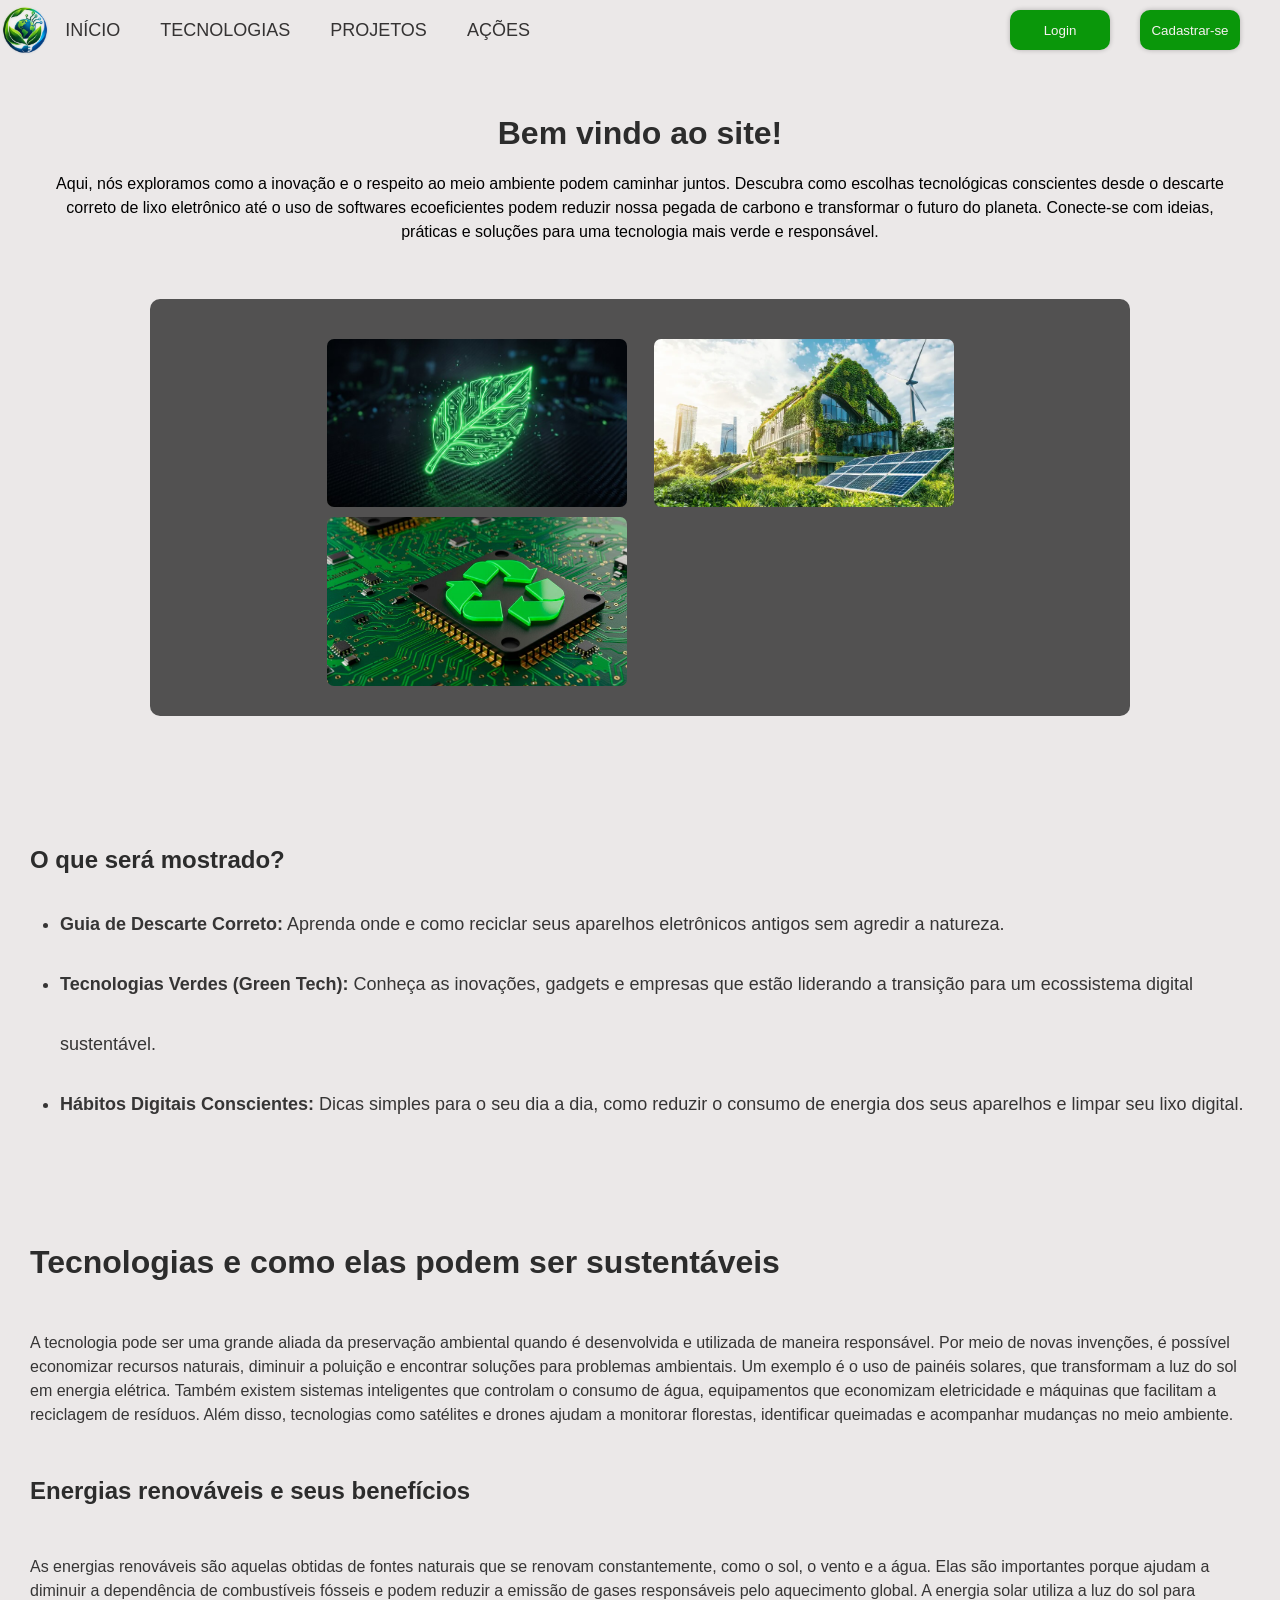
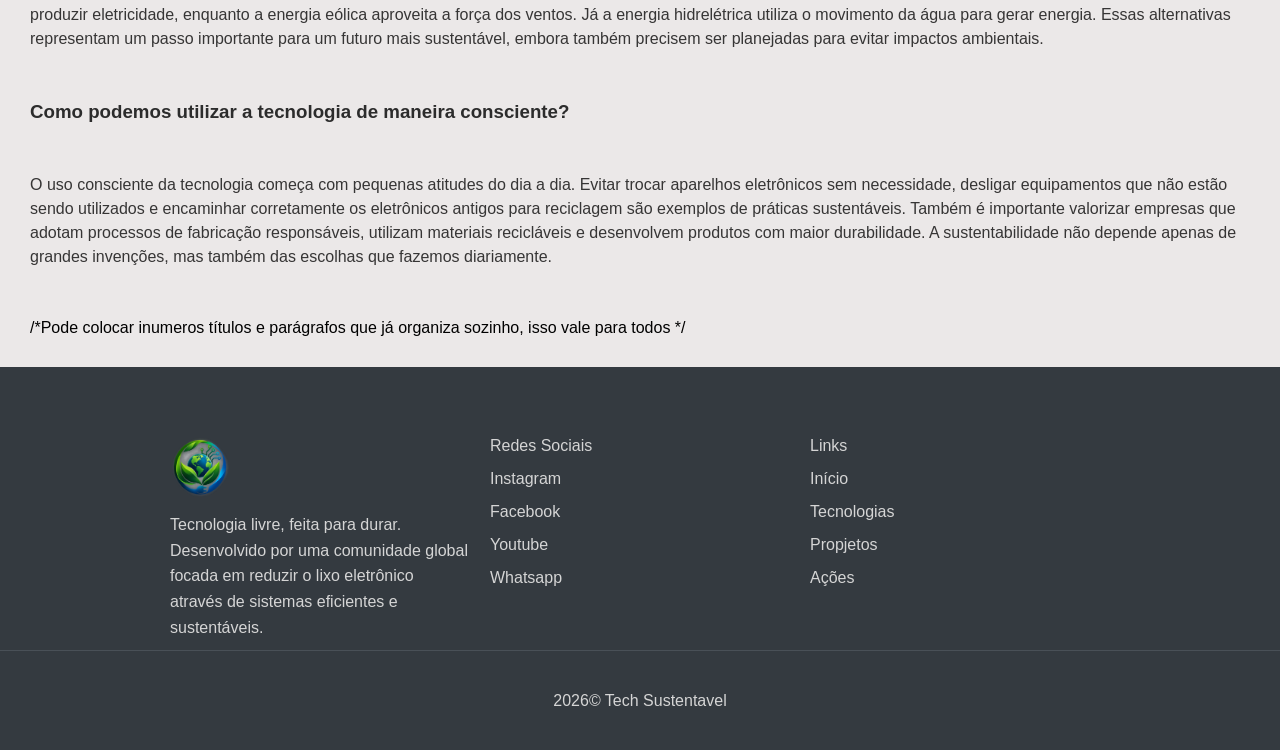
<file: index.html>
<!DOCTYPE html>
<html lang="pt-br">

<head>
    <meta charset="UTF-8">
    <meta name="viewport" content="width=device-width, initial-scale=1.0">
    <link rel="stylesheet" href="CSS/menu.css">
    <link rel="stylesheet" href="CSS/footer.css">
    <link rel="stylesheet" href="CSS/style.css">

    <script src="JS/gerarMenu.js" defer></script>
    <title>Bem vindo!</title>
</head>

<body>
    <header>
    </header>

    <main>
        <div class="sessaoBoasVindas">
            <div class="cabecalho">
                <h1>Bem vindo ao site!</h1>
                <p>Aqui, nós exploramos como a inovação e o respeito ao meio ambiente podem caminhar juntos. Descubra
                    como escolhas tecnológicas conscientes desde o descarte correto de lixo eletrônico até o uso de
                    softwares ecoeficientes podem reduzir nossa pegada de carbono e transformar o futuro do planeta.
                    Conecte-se com ideias, práticas e soluções para uma tecnologia mais verde e responsável.</p>
            </div>

            <div class="containerImagens">
                <img src="assets/TecnologiaSustentavel.jpg" alt="Imagem">
                <img src="assets/ProjetosSustentáveis.webp" alt="Imagem">
                <img src="assets/AcoesSustentaveis.jpeg" alt="Imagem">
            </div>
        </div>

        <div class="SessaoOqueExibe">
            <div class="Titulo">
                <h2>O que será mostrado?</h2>
            </div>

            <ul>
                <li><b>Guia de Descarte Correto:</b> Aprenda onde e como reciclar seus aparelhos eletrônicos antigos sem
                    agredir a natureza.</li>

                <li><b>Tecnologias Verdes (Green Tech):</b> Conheça as inovações, gadgets e empresas que estão liderando a
                    transição para um ecossistema digital sustentável.</li>

                <li><b>Hábitos Digitais Conscientes:</b> Dicas simples para o seu dia a dia, como reduzir o consumo de energia
                    dos seus aparelhos e limpar seu lixo digital.</li>
            </ul>
        </div>
        </div>
        <div class="SessaoInformacoes">
            <h1>Tecnologias e como elas podem ser sustentáveis</h1>
            <p>A tecnologia pode ser uma grande aliada da preservação ambiental quando é desenvolvida e utilizada de maneira responsável. Por meio de novas invenções, é possível economizar recursos naturais, diminuir a poluição e encontrar soluções para problemas ambientais.

Um exemplo é o uso de painéis solares, que transformam a luz do sol em energia elétrica. Também existem sistemas inteligentes que controlam o consumo de água, equipamentos que economizam eletricidade e máquinas que facilitam a reciclagem de resíduos.

Além disso, tecnologias como satélites e drones ajudam a monitorar florestas, identificar queimadas e acompanhar mudanças no meio ambiente.</p>
<h2>Energias renováveis e seus benefícios</h2>
<p>As energias renováveis são aquelas obtidas de fontes naturais que se renovam constantemente, como o sol, o vento e a água. Elas são importantes porque ajudam a diminuir a dependência de combustíveis fósseis e podem reduzir a emissão de gases responsáveis pelo aquecimento global.

A energia solar utiliza a luz do sol para produzir eletricidade, enquanto a energia eólica aproveita a força dos ventos. Já a energia hidrelétrica utiliza o movimento da água para gerar energia.

Essas alternativas representam um passo importante para um futuro mais sustentável, embora também precisem ser planejadas para evitar impactos ambientais.</p>
<h3>Como podemos utilizar a tecnologia de maneira consciente?</h3>
<p>O uso consciente da tecnologia começa com pequenas atitudes do dia a dia. Evitar trocar aparelhos eletrônicos sem necessidade, desligar equipamentos que não estão sendo utilizados e encaminhar corretamente os eletrônicos antigos para reciclagem são exemplos de práticas sustentáveis.

Também é importante valorizar empresas que adotam processos de fabricação responsáveis, utilizam materiais recicláveis e desenvolvem produtos com maior durabilidade.

A sustentabilidade não depende apenas de grandes invenções, mas também das escolhas que fazemos diariamente.</p>
            /*Pode colocar inumeros títulos e parágrafos que já organiza sozinho, isso vale para todos */
        </div>
    </main>
    <footer>
    </footer>

</body>

</html>
</file>
<file: CSS/menu.css>
*{
    margin: 0;
    padding: 0;
    box-sizing: border-box;
}
:root{
    --fundo-body: rgb(235, 232, 232);
    --link-color: rgb(53, 51, 51);
    --fundo-botoes: rgb(10, 151, 10);
    --color-botao: rgb(247, 241, 241);
}
body{
   background-color: var(--fundo-body);
   min-height: 100vh;
   font-family:'Segoe UI', Tahoma, Geneva, Verdana, sans-serif;
}

header{
    display: flex;
    justify-content: space-between;
    align-items: center;
    height: 60px;
}

main{
    width: 100%;
    min-height: 100px;
    display: flex;
    flex-direction: column;
    gap: 50px;
}

.divInteracao{
    width: 30%;
    height: 100%;
    gap: 50px;
    display: flex;
    justify-content: flex-start;
    align-items: center;
}

.logo{
    width: 15%;
    height: 100%;
    display: flex;
    justify-content: center;
    align-items: center;
}

.logo img{
    width: 50px;
    height: auto;
    object-fit: cover;
}

.divInteracao nav{
    width: 85%;
    display: flex;
    justify-content: center;
    align-items: center;
}
.divInteracao ul{
    width: 100%;
    display: flex;
    justify-content: center;
    align-items: center;
    gap: 40px;
    list-style: none;
}

.divInteracao nav, ul, li a{
    display: inline-block;
    line-height: 60px;
    text-decoration: none;
    color: var(--link-color);
    font-size: large;
    transition: 0.4s;
}

.divInteracao nav, ul, li a:hover{
    color: black;
    text-decoration: underline;
}

.botoesMenu{
    width: 25%;
    height: 100%;
    display: flex;
    gap: 30px;
    padding-right: 40px;
    align-items: center;
    justify-content: flex-end;
}

.botoesMenu button{
    min-width: 100px;
    max-width: 250px;
    height: 40px;
    border: none;
    border-radius: 10px;
    background-color: var(--fundo-botoes);
    color: var(--color-botao);
    box-shadow: 0 0 5px rgba(0, 0, 0, 0.247);
    transition: 0.5s;
}
.botoesMenu button:hover{
    transform: translateY(-1px);
    background-color: rgb(9, 133, 9);
}

@media(max-width:400){
    
}

@media (min-width: 850px) and (max-width: 850px){
    header{
        display: flex;
        justify-content: center;
        
    }
   .logo{
    display: none;
   }
   
}
</file>
<file: CSS/footer.css>
footer {
    background: #343a40;
    color: #d5d5d5;
    min-height: 200px;
}

.textoContainer {
    padding-top: 70px;
    display: grid;
    grid-template-columns: repeat(auto-fit ,300px );
    justify-content: center;
    box-sizing: border-box;
    gap: 20px;
    padding-bottom: 10px;
}


.textoEInfos {
    display: flex;
    flex-direction: column;
   
    
    gap: 15px;

}

.textoEInfos p {
    font-size: 1rem;
    font-weight: 400;
    line-height: 1.6;
}

.textoEInfos img {
    height: auto;
    width: 60px;
}

.linksContainer {
    display: flex;
    flex-direction: column;
    
  
    gap: 15px;
}

.linksContainer h6 {
    font-weight: 400;
    font-size: 1rem;
    font-family: "Poppins", sans-serif;
}


.linksContainer a {
    font-size: 1rem;
    color: #d5d5d5;
    text-decoration: none;
    transition: 0.5s;
}

.linksContainer a:hover {
    color: green;
}


.copyrightContainer {
    display: flex;
    justify-content: center;
    align-items: center;
    border-top: 1px solid #495057;
    height: 100px;
    display: flex;
}
</file>
<file: CSS/style.css>
:root {
    --cor-titulos: rgb(44, 44, 44);
    --cor-textos: rgb(54, 53, 53);
}

.sessaoBoasVindas {
    width: 100%;
    gap: 50px;
    display: flex;
    flex-direction: column;
    justify-content: center;
    align-items: center;
    padding: 50px;
    min-height: 100px;
}

.cabecalho {
    width: 100%;
    padding: 5px;
    display: flex;
    flex-direction: column;
    justify-content: center;
    align-items: center;
    text-align: center;
    gap: 20px;
}

.cabecalho h1 {
    color: var(--cor-titulos);
}

.cabecalho p {
    line-height: 1.5;
}

.containerImagens {
    min-width: 80%;
    
    
    padding: 40px;

    display: grid;
    grid-template-columns: repeat(auto-fit, 300px);
    gap: 3%;
    background-color: rgba(0, 0, 0, 0.651);
    justify-content: center;
    align-items: center;
    border-radius: 10px;
}

.containerImagens img {
    width: 100%;
    object-fit: cover;
    height: auto;
    border-radius: 7px;
    transition: 0.5s;
}

.containerImagens img:hover {
    transform: scale(1.1);

}

.SessaoOqueExibe {
    width: 100%;
    display: flex;
    flex-direction: column;
    justify-content: flex-start;
    padding: 30px;
    gap: 20px;
}

.Titulo h2 {
    color: var(--cor-titulos);
}

.SessaoOqueExibe ul {
    margin-left: 30px;
    text-decoration: none;
    color: var(--cor-textos);
}

.SessaoInformacoes {
    width: 100%;
    padding: 30px;
    text-align: left;
    display: flex;
    flex-direction: column;
    justify-content: flex-start;
    gap: 50px;
}

.SessaoInformacoes h1,
h2,
h3 {
    color: var(--cor-titulos);
}

.SessaoInformacoes p {
    color: var(--cor-textos);
    line-height: 1.5;
}
</file>
